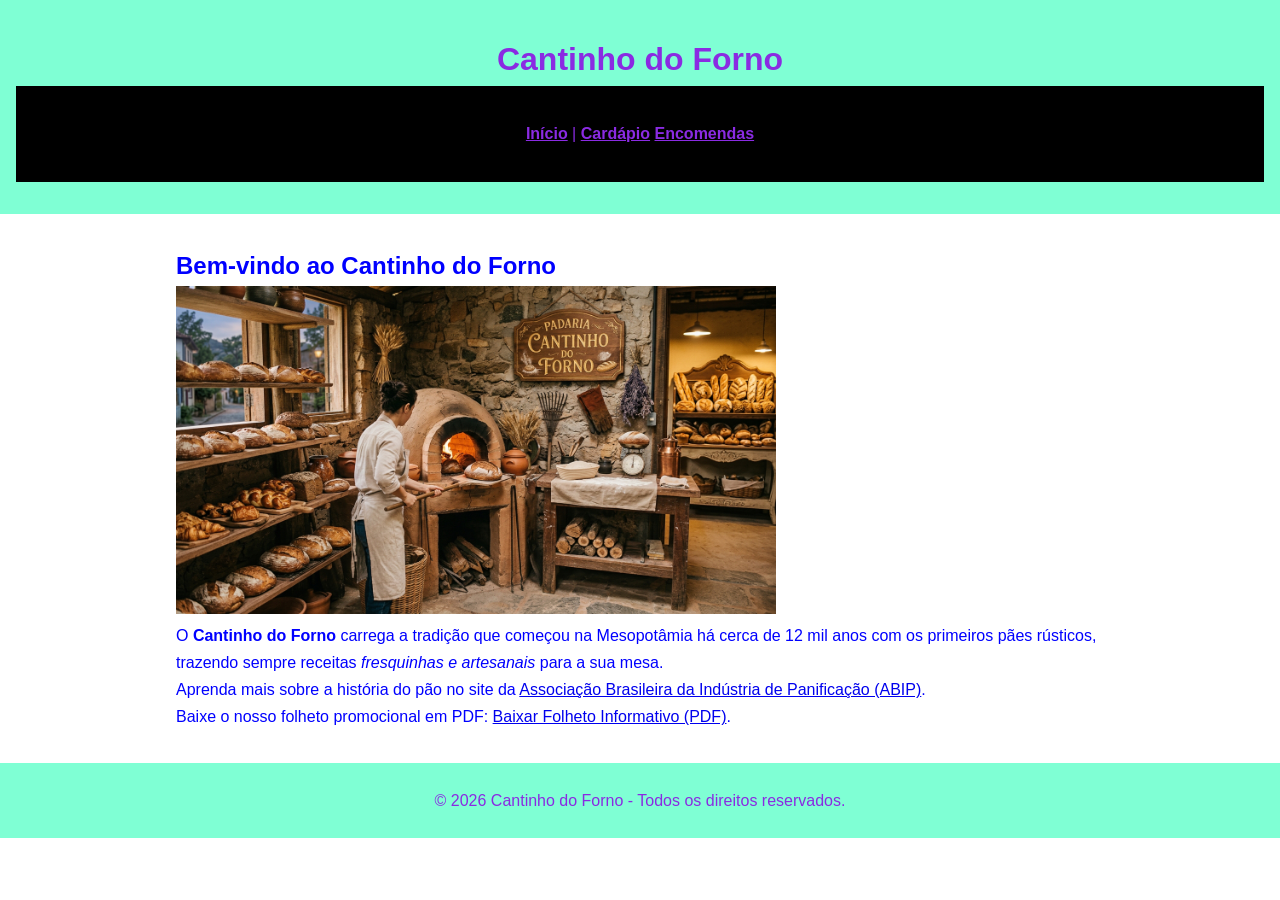
<file: index.html>
<!DOCTYPE html>
<html lang="pt-BR">
<head>
    <meta charset="UTF-8">
    <meta name="viewport" content="width=device-width, initial-scale=1.0">
    <title>Cantinho do Forno - Início</title>
    <link rel="stylesheet" href="style.css">
</head>
<body>

    <header>
        <h1>Cantinho do Forno</h1>
        <nav>
            <a href="index.html">Início</a> | 
          <a href="cardapio.html">Cardápio</a> 
            <a href="encomendas.html">Encomendas</a>
        </nav>
    </header>

    <main>
        <section>
            <h2>Bem-vindo ao Cantinho do Forno</h2>
            
            <img src="Gemini_Generated_Image_z5r9ogz5r9ogz5r9.jpg" alt="Fachada do Cantinho do Forno" width="600">

            <p>
                O <strong>Cantinho do Forno</strong> carrega a tradição que começou na Mesopotâmia há cerca de 12 mil anos com os primeiros pães rústicos, trazendo sempre receitas <em>fresquinhas e artesanais</em> para a sua mesa.
            </p>

            <p>
                Aprenda mais sobre a história do pão no site da 
                <a href="https://www.abip.org.br" target="_blank" rel="noopener noreferrer">Associação Brasileira da Indústria de Panificação (ABIP)</a>.
            </p>

            <p>
                Baixe o nosso folheto promocional em PDF: 
                <a href="panfleto-promocional.pdf" download>Baixar Folheto Informativo (PDF)</a>.
            </p>
        </section>
    </main>

    <footer>
        <p>&copy; 2026 Cantinho do Forno - Todos os direitos reservados.</p>
    </footer>

</body>
</html>
</file>
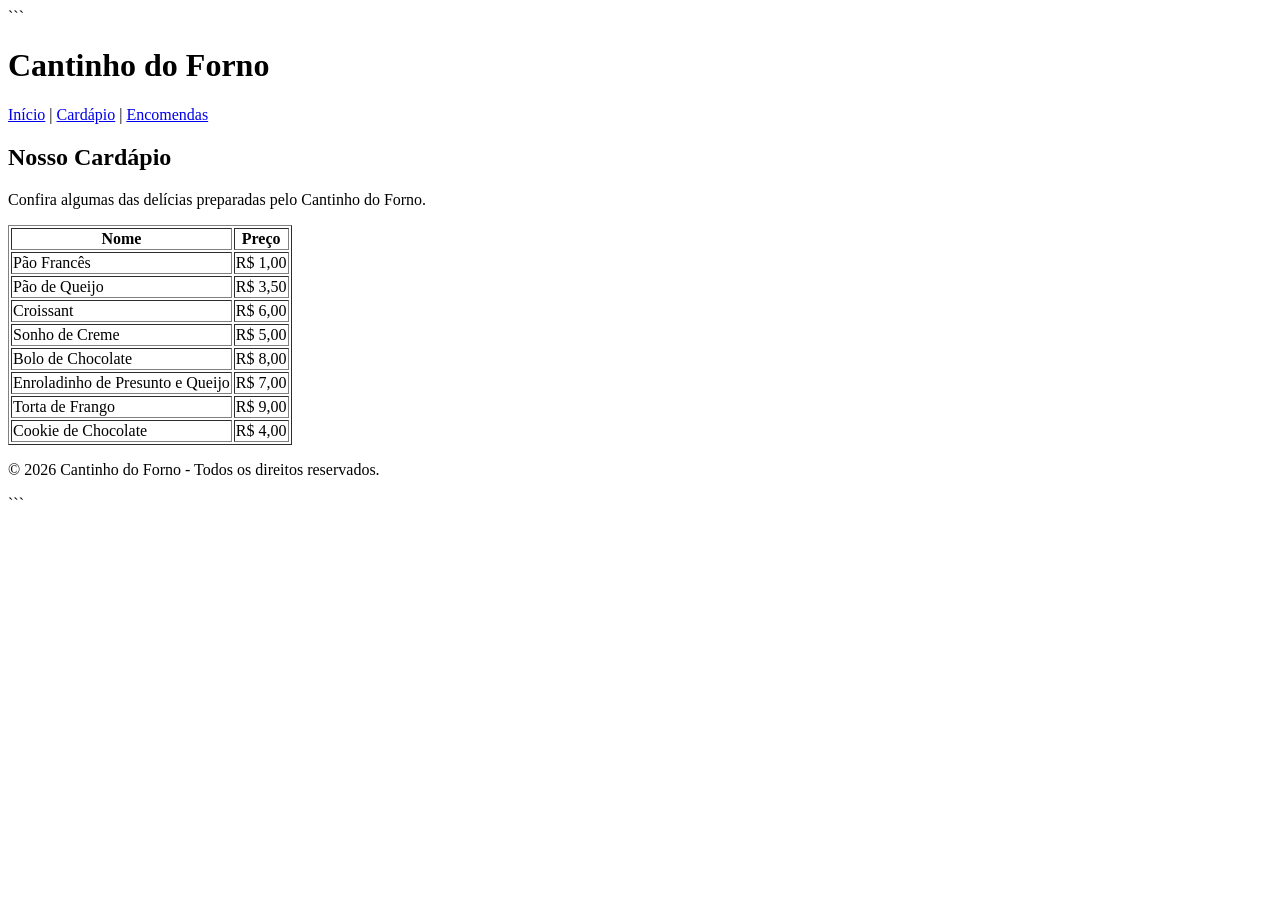
<file: cardapio.html>
<!DOCTYPE html>

<html lang="pt-BR">
<head>
    <meta charset="UTF-8">
    <meta name="viewport" content="width=device-width, initial-scale=1.0">
    <title>Cantinho do Forno - Cardápio</title>
</head>
<body>

```
<header>
    <h1>Cantinho do Forno</h1>

    <nav>
        <a href="index.html">Início</a> |
        <a href="cardapio.html">Cardápio</a> |
        <a href="encomendas.html">Encomendas</a>
    </nav>
</header>

<main>
    <section>
        <h2>Nosso Cardápio</h2>

        <p>
            Confira algumas das delícias preparadas pelo Cantinho do Forno.
        </p>

        <table border="1">
            <thead>
                <tr>
                    <th>Nome</th>
                    <th>Preço</th>
                </tr>
            </thead>

            <tbody>
                <tr>
                    <td>Pão Francês</td>
                    <td>R$ 1,00</td>
                </tr>

                <tr>
                    <td>Pão de Queijo</td>
                    <td>R$ 3,50</td>
                </tr>

                <tr>
                    <td>Croissant</td>
                    <td>R$ 6,00</td>
                </tr>

                <tr>
                    <td>Sonho de Creme</td>
                    <td>R$ 5,00</td>
                </tr>

                <tr>
                    <td>Bolo de Chocolate</td>
                    <td>R$ 8,00</td>
                </tr>

                <tr>
                    <td>Enroladinho de Presunto e Queijo</td>
                    <td>R$ 7,00</td>
                </tr>

                <tr>
                    <td>Torta de Frango</td>
                    <td>R$ 9,00</td>
                </tr>

                <tr>
                    <td>Cookie de Chocolate</td>
                    <td>R$ 4,00</td>
                </tr>
            </tbody>
        </table>

    </section>
</main>

<footer>
    <p>&copy; 2026 Cantinho do Forno - Todos os direitos reservados.</p>
</footer>
```

</body>
</html>
</file>
<file: style.css>
/* Seletor Universal */
* {
    margin: 0;
    padding: 0;
    box-sizing: border-box;
}

    /* Seletor de TAG */
  body {
    font-family: Poliana, Manuela, sans-serif;
    color:blue;
    line-height: 1.7;
}
   header {
     background-color:aquamarine;
     color:blueviolet;
     padding: 32px 16px;
     text-align: center;
} 
      nav {
      background-color: black;
      padding: 34px;
 }
    nav ul {
        list-style: none;
        display: flex;
        justify-content: center;
        gap: 20px;
 }
     nav a {
         color:blueviolet;
         font-weight: bold;
 }
       main {
           max-width: 960px;
           margin: 0 auto;
           padding: 32px 16px;
} 
       footer {
        background-color:aquamarine;
        color:blueviolet;
        text-align: center;
        padding: 24px 16px;
}
  /* Seletor de Classe */

.cardapio {

     background-color:blue;

     border: 1px solid brown;

     border-radius: 8px;

     padding: 16px;

     margin-bottom: 16px;

     text-align: center;
}
   .foto-cantinho-do-forno {

    background-color:blue;

    background-size: cover;

    background-position: center;

    height: 160px;

    border-radius: 4px;

    margin-bottom: 12px;

}
.produto-destaque {

    padding: 12px;

    border-radius: 4px;

    font-weight: bold;

    text-align: center;

    margin-bottom: 12px;
}
  .cardapio-especial {

    background-color: blueviolet;

    border-left: 4px solid blueviolet; 

}
    .encomendas-premium {

    background-color:aquamarine;

    color:blue;

    border-left: 4px solid  bisque; 

} 
  /* Rascunho com repetição proposital (FORMULÁRIO) */

/* Estilização da Seção do Formulário */
.agendamento {
    background-color: aquamarine;
    border: 1px solid brown;
    border-radius: 8px;
    padding: 24px;
    margin-bottom: 20px;
}

.agendamento h2 {
    color: blueviolet;
    text-align: center;
    margin-bottom: 16px;
}

/* Grupos de Campos */
.campo-grupo {
    margin-bottom: 16px;
}

.campo-grupo label {
    display: block;
    color: blue;
    font-weight: bold;
    margin-bottom: 6px;
}

/* REPETIÇÃO PROPOSITAL: Estilizando cada tipo de input individualmente */

input[type="text"] {
    width: 100%;
    padding: 10px;
    border: 1px solid brown;
    border-radius: 4px;
    font-family: Poliana, Manuela, sans-serif;
    color: blue;
    background-color: #ffffff;
}

input[type="email"] {
    width: 100%;
    padding: 10px;
    border: 1px solid brown;
    border-radius: 4px;
    font-family: Poliana, Manuela, sans-serif;
    color: blue;
    background-color: #ffffff;
}

input[type="tel"] {
    width: 100%;
    padding: 10px;
    border: 1px solid brown;
    border-radius: 4px;
    font-family: Poliana, Manuela, sans-serif;
    color: blue;
    background-color: #ffffff;
}

input[type="date"] {
    width: 100%;
    padding: 10px;
    border: 1px solid brown;
    border-radius: 4px;
    font-family: Poliana, Manuela, sans-serif;
    color: blue;
    background-color: #ffffff;
}

input[type="time"] {
    width: 100%;
    padding: 10px;
    border: 1px solid brown;
    border-radius: 4px;
    font-family: Poliana, Manuela, sans-serif;
    color: blue;
    background-color: #ffffff;
}

textarea {
    width: 100%;
    padding: 10px;
    border: 1px solid brown;
    border-radius: 4px;
    font-family: Poliana, Manuela, sans-serif;
    color: blue;
    background-color: #ffffff;
}

/* Botão de Envio */
button[type="submit"] {
    background-color: blueviolet;
    color: aquamarine;
    padding: 12px 24px;
    border: none;
    border-radius: 4px;
    font-weight: bold;
    cursor: pointer;
    width: 100%;
}
     /* DIAGNÓSTICO E CORREÇÃO: SELETOR COMPARTILHADO*/

/* Estilização da Seção do Formulário */
.agendamento {
    background-color: aquamarine;
    border: 1px solid brown;
    border-radius: 8px;
    padding: 24px;
    margin-bottom: 20px;
}

.agendamento h2 {
    color: blueviolet;
    text-align: center;
    margin-bottom: 16px;
}

/* Grupos de Campos */
.campo-grupo {
    margin-bottom: 16px;
}

.campo-grupo label {
    display: block;
    color: blue;
    font-weight: bold;
    margin-bottom: 6px;
}

/* SELETOR COMPARTILHADO: Agrupamento para eliminar a repetição */
input[type="text"],
input[type="email"],
input[type="tel"],
input[type="date"],
input[type="time"],
textarea {
    width: 100%;
    padding: 10px;
    border: 1px solid brown;
    border-radius: 4px;
    font-family: Poliana, Manuela, sans-serif;
    color: blue;
    background-color: #ffffff;
}

/* Botão de Envio */
button[type="submit"] {
    background-color: blueviolet;
    color: aquamarine;
    padding: 12px 24px;
    border: none;
    border-radius: 4px;
    font-weight: bold;
    cursor: pointer;
    width: 100%;
}
    /* =========================================================
RESET E ESTILOS GLOBAIS
========================================================= */

* {
  margin: 0;
  padding: 0;
  box-sizing: border-box;
  }

/* =========================================================
ELEMENTOS BASE (TAGS)
========================================================= */

body {
font-family: Poliana, Manuela, sans-serif;
color: blue;
line-height: 1.7;
}

header {
background-color: aquamarine;
color: blueviolet;
padding: 32px 16px;
text-align: center;
}

/* =========================================================
NAVEGAÇÃO
========================================================= */

nav {
background-color: black;
padding: 34px;
}

nav ul {
list-style: none;
display: flex;
justify-content: center;
gap: 20px;
}

nav a {
color: blueviolet;
font-weight: bold;
}

/* =========================================================
CONTEÚDO PRINCIPAL
========================================================= */

main {
max-width: 960px;
margin: 0 auto;
padding: 32px 16px;
}

footer {
background-color: aquamarine;
color: blueviolet;
text-align: center;
padding: 24px 16px;
}

/* =========================================================
COMPONENTES E CLASSES
========================================================= */

.cardapio {
background-color: blue;
border: 1px solid brown;
border-radius: 8px;
padding: 16px;
margin-bottom: 16px;
text-align: center;
}

.foto-cantinho-do-forno {
background-color: blue;
background-size: cover;
background-position: center;
height: 160px;
border-radius: 4px;
margin-bottom: 12px;
}

.produto-destaque {
padding: 12px;
border-radius: 4px;
font-weight: bold;
text-align: center;
margin-bottom: 12px;
}

.cardapio-especial {
background-color: blueviolet;
border-left: 4px solid blueviolet;
}

.encomendas-premium {
background-color: aquamarine;
color: blue;
border-left: 4px solid bisque;
}
   /* =========================================================
   FORMULÁRIO DE AGENDAMENTO
   ========================================================= */

.agendamento {
    background-color: aquamarine;
    border: 1px solid brown;
    border-radius: 8px;
    padding: 24px;
    margin-bottom: 20px;
}

.agendamento h2 {
    color: blueviolet;
    text-align: center;
    margin-bottom: 16px;
}


/* =========================================================
   GRUPOS DE CAMPOS
   ========================================================= */

.campo-grupo {
    margin-bottom: 16px;
}

.campo-grupo label {
    display: block;
    color: blue;
    font-weight: bold;
    margin-bottom: 6px;
}


/* =========================================================
   CAMPOS DO FORMULÁRIO
   ========================================================= */

input[type="text"],
input[type="email"],
input[type="tel"],
input[type="date"],
input[type="time"],
textarea {
    width: 100%;
    padding: 10px;
    border: 1px solid brown;
    border-radius: 4px;
    font-family: Poliana, Manuela, sans-serif;
    color: blue;
    background-color: #ffffff;
}


/* =========================================================
   BOTÃO DE ENVIO
   ========================================================= */

button[type="submit"] {
    background-color: blueviolet;
    color: aquamarine;
    padding: 12px 24px;
    border: none;
    border-radius: 4px;
    font-weight: bold;
    cursor: pointer;
    width: 100%;
}
</file>
